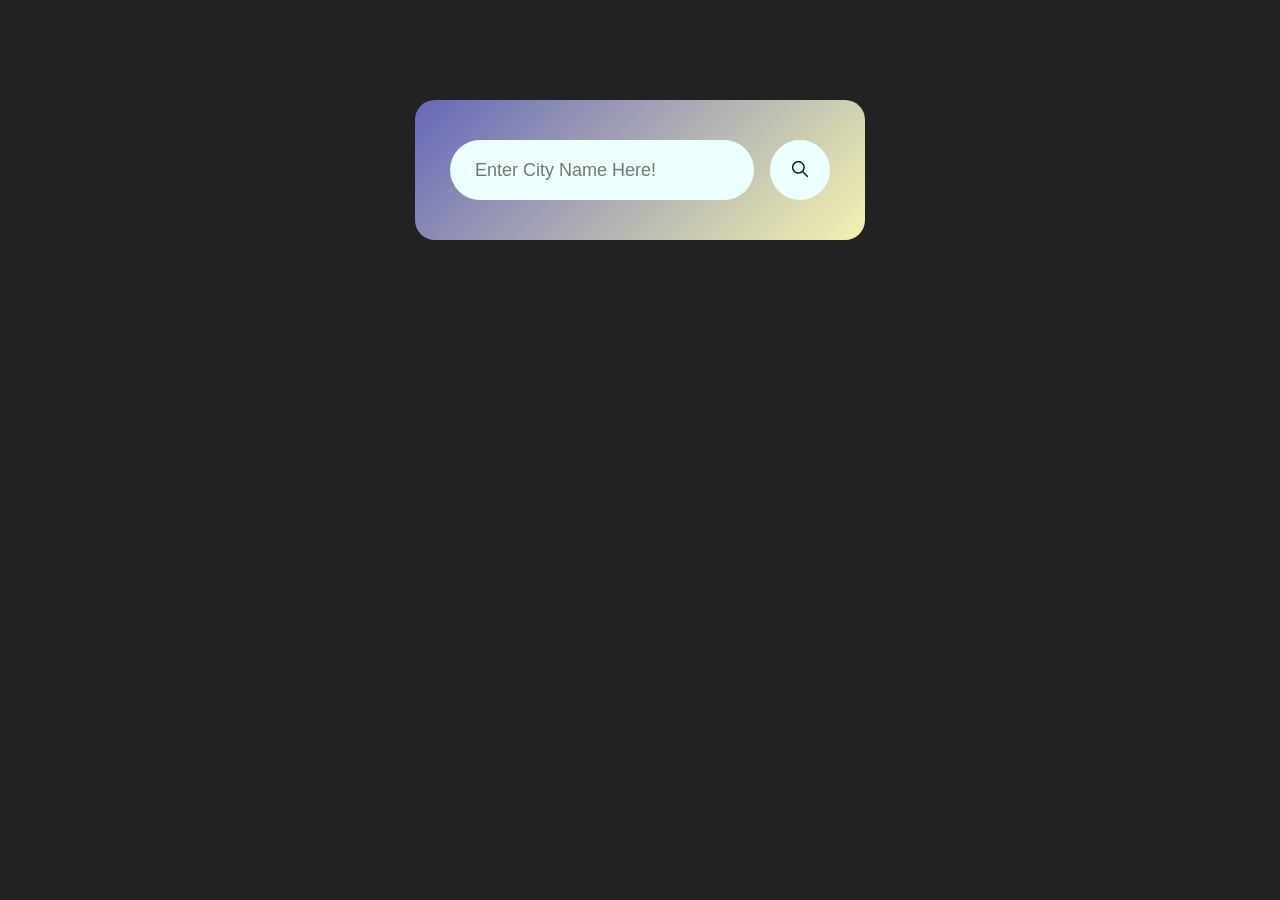
<file: index.html>
<!DOCTYPE html>
<html lang="en">
<head>
    <meta charset="UTF-8">
    <meta name="viewport" content="width=device-width, initial-scale=1.0">
    <title>Weather App</title>
    <link rel="stylesheet" href="style.css">
</head>
<body>
    <div class="card">
        <div class="search">
            <input type="text" placeholder="Enter City Name Here!" class="search-box" spellcheck="false">
            <button class="search-button">
                <img src="search.png" alt="search-icon">
            </button>
        </div>
        <div class="error">
            <p class="error-message">City Not Found⚠️</p>
        </div>
        <div class="weather">
            <img src="rain.png" class="weather-icon">
            <h1 class="temperature">25°C</h1>
            <h3 class="city-name">Islamabad</h3>
            <div class="details">
                <div class="column">
                    <img src="humidity.png" class="humidity-icon">
                    <p class="humidity-value">60%</p>
                    <p>Humidity</p>
                </div>
                <div class="column">
                <img src="wind.jpg" class="wind-icon">
                <p class="wind-value">15 km/h</p>
                <p>Wind Speed</p>
            </div>
            </div>
           
        </div>
    </div>
    <script src="javascript.js"></script>
</body>
</html>
</file>
<file: style.css>
* {
    margin: 0;
    padding: 0;
    box-sizing: border-box;
    font-family: 'Poppins', sans-serif; 
}

body {
    background: #222;
}

.card {
    width: 90%;
    max-width: 450px;
    background: linear-gradient(135deg, rgb(103, 103, 185), rgb(243, 243, 176));
    color: #fff;
    margin: 100px auto 0;
    border-radius: 20px;
    padding: 40px 35px;
    text-align: center;
}

.search {
    width: 100%;
    display: flex;
    align-items: center;
    justify-content: space-between;
}

.search input {
    border: 0;
    outline: 0;
    background: #ebfffc;
    color: #555;
    padding: 10px 25px;
    height: 60px;
    border-radius: 30px;
    flex: 1;
    margin-right: 16px;
    font-size: 18px;
}

.search button {
    border: 0;
    outline: 0;
    background: #ebfffc;
    border-radius: 50%;
    width: 60px;
    height: 60px;
    cursor: pointer;
}

.search button img {
    width: 16px;
}

.weather-icon {
    width: 170px;
    margin-top: 30px;
}

.weather h1 {
    font-size: 80px;
    font-weight: 500;
}

.weather h3 { 
    font-weight: 400;
    font-size: 45px;
    margin-top: -10px;
}

.details {
    display: flex;
    justify-content: space-between;
    margin-top: 50px;
    padding: 0 20px;
    align-items: center;
}

.column {
    display: flex;
    align-items: center;
    text-align: left;
}

.column img {
    width: 40px;
    margin-right: 10px;
}

.humidity-icon {
    width: 40px;
    margin-right: 10px;
}
.wind-icon { 
    width: 40px;
    margin-right: 10px;
}
.wind-value {
    font-size: 28px;
    margin-top: -6px;
}

.weather {
    display: none;
}

.error {
    text-align: center;
    margin-left: 10px;
    font-size: 14px;
    margin-top: 10px;
    display: none;
    color: rgb(241, 97, 97)
}

@media (max-width: 480px) {
    .card {
        margin: 40px auto 0;
        padding: 25px 20px;
    }

    .search input {
        height: 48px;
        font-size: 14px;
        padding: 10px 16px;
        margin-right: 10px;
    }

    .search button {
        width: 48px;
        height: 48px;
        flex-shrink: 0;
    }

    .weather-icon {
        width: 110px;
        margin-top: 20px;
    }

    .weather h1 {
        font-size: 52px;
    }

    .weather h3 {
        font-size: 28px;
        margin-top: -6px;
    }

    .details {
        margin-top: 30px;
        padding: 0 5px;
    }

    .column img,
    .humidity-icon,
    .wind-icon {
        width: 28px;
        margin-right: 7px;
    }

    .wind-value,
    .humidity-value {
        font-size: 18px;
    }

    .column p {
        font-size: 13px;
    }
}

@media (min-width: 481px) and (max-width: 768px) {
    .card {
        margin: 60px auto 0;
        padding: 35px 28px;
    }

    .search input {
        height: 54px;
        font-size: 16px;
    }

    .weather-icon {
        width: 140px;
        margin-top: 25px;
    }

    .weather h1 {
        font-size: 68px;
    }

    .weather h3 {
        font-size: 38px;
    }

    .details {
        margin-top: 40px;
    }

    .wind-value,
    .humidity-value {
        font-size: 22px;
    }
}

@media (min-width: 769px) and (max-width: 1024px) {
    .card {
        margin: 80px auto 0;
    }
}

@media (min-width: 1025px) {
    .card {
        margin: 100px auto 0;
    }
}
</file>
<file: javascript-all/index.css>
* {
    margin: 0;
    padding: 0;
    box-sizing: border-box;
    font-family: 'Poppins', sans-serif; 
}

body {
    background: #222;
}

.card {
    width: 90%;
    max-width: 450px;
    background: linear-gradient(135deg, rgb(103, 103, 185), rgb(243, 243, 176));
    color: #fff;
    margin: 100px auto 0;
    border-radius: 20px;
    padding: 40px 35px;
    text-align: center;
}

.search {
    width: 100%;
    display: flex;
    align-items: center;
    justify-content: space-between;
}

.search input {
    border: 0;
    outline: 0;
    background: #ebfffc;
    color: #555;
    padding: 10px 25px;
    height: 60px;
    border-radius: 30px;
    flex: 1;
    margin-right: 16px;
    font-size: 18px;
}

.search button {
    border: 0;
    outline: 0;
    background: #ebfffc;
    border-radius: 50%;
    width: 60px;
    height: 60px;
    cursor: pointer;
}

.search button img {
    width: 16px;
}

.weather-icon {
    width: 170px;
    margin-top: 30px;
}

.weather h1 {
    font-size: 80px;
    font-weight: 500;
}

.weather h3 { 
    font-weight: 400;
    font-size: 45px;
    margin-top: -10px;
}

.details {
    display: flex;
    justify-content: space-between;
    margin-top: 50px;
    padding: 0 20px;
    align-items: center;
}

.column {
    display: flex;
    align-items: center;
    text-align: left;
}

.column img {
    width: 40px;
    margin-right: 10px;
}

.humidity-icon {
    width: 40px;
    margin-right: 10px;
}
.wind-icon { 
    width: 40px;
    margin-right: 10px;
}
.wind-value {
    font-size: 28px;
    margin-top: -6px;
}

.weather {
    display: none;
}

.error {
    text-align: center;
    margin-left: 10px;
    font-size: 14px;
    margin-top: 10px;
    display: none;
    color: rgb(241, 97, 97)
}
</file>
